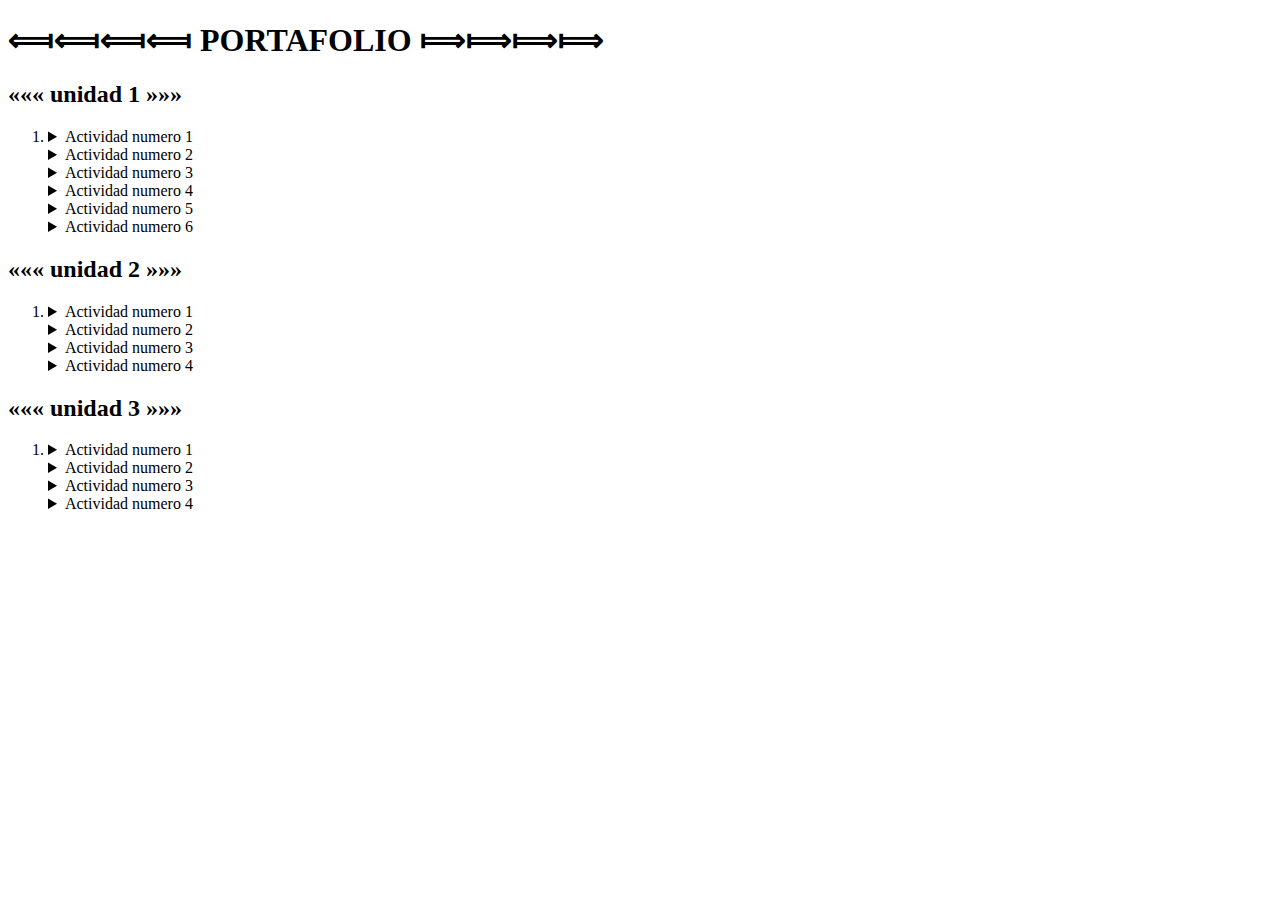
<file: index/index_glosario.html>
<!DOCTYPE html>
<html>
    <head>
        <title> UPSLP - programacion web 1 </title>
       
    </head>
    <body>
        <h1>⟽⟽⟽⟽ PORTAFOLIO ⟾⟾⟾⟾</h1>
        <h2>««« unidad 1 »»»</h2>
        <ol>
            <li>
                <details>
                    <summary>Actividad numero 1</summary>
                    <ul>
                        <li>enlace: <a target="_blank" href="htmlglo/u1a1.html">&#9885;</a></li>
                        <li>descripcion: tablas con informacion</li>
                        <li>etiquetas: html, head, tittle, body, table, tr, td, table, h1, thead, rowspan</li>
                    </ul>
                </details>

                <details>
                    <summary>Actividad numero 2</summary>
                    <ul>
                        <li>enlace: <a><a target="_blank" href="htmlglo/u1a2.html">&#9885;</a> </a></li>
                        <li>descripcion <a>insertar imagenes</a></li>
                        <li>etiquetas: <a> html
                            head
                            tittle
                            body
                            table
                             img alt
                              rcf </a></li>
                    </ul>
                </details>

                <details>
                    <summary>Actividad numero 3</summary>
                    <ul>
                        <li>enlace: <a><a target="_blank" href="htmlglo/u1a3.html">&#9885;</a> </a></li>
                        <li>descripcion <a>abrir sitios web con imagen</a></li>
                        <li>etiquetas: <a> html
                            head
                            tittle
                            body
                            area alt
                             title
                              href
                              cords </a></li>
                    </ul>
                </details>

                <details>
                    <summary>Actividad numero 4</summary>
                    <ul>
                        <li>enlace: <a><a target="_blank" href="htmlglo/u1a4.html">&#9885;</a> </a></li>
                        <li>descripcion <a>los links</a></li>
                        <li>etiquetas: <a> <html>
                            html
                            head
                            title
                            body
                            h1
                            h2
                            a
                            img
                            br
                            address
                            small
                            p
                            a
                            blockquote
                            mark
                            sup
                            sub
                            var
                            kbd
                            code
                            samp

                            </a></li>
                    </ul>
                </details>

                <details>
                    <summary>Actividad numero 5</summary>
                    <ul>
                        <li>enlace: <a><a target="_blank" href="htmlglo/u1a5.html">&#9885;</a> </a></li>
                        <li>descripcion <a>imagen con links</a></li>
                        <li>etiquetas: <a> html
                            head
                            title
                            body
                            h1
                            details
                            summary
                            img
                            map
                            area
                            
                             </a></li>
                    </ul>
                </details>
                <details>
                    <summary>Actividad numero 6</summary>
                    <ul>
                        <li>enlace: <a><a target="_blank" href="htmlglo/u1a6.html">&#9885;</a> </a></li>
                        <li>descripcion <a>imagen con links</a></li>
                        <li>etiquetas: <a> html
                            head
                            title
                            body
                            h1
                            details
                            summary
                            img
                            figure
                            figcaption
                            a </a></li>
                    </ul>
                </details>
            </li>
        </ol>
        <h2>««« unidad 2 »»»</h2>
        <ol>
            <li>
               <details>
                    <summary>Actividad numero 1</summary>
                    <ul>
                        <li>enlace: <a><a target="_blank" href="htmlglo/u2a1.html">&#9885;</a> </a></li>
                        <li>descripcion <a>tablas con informacion</a></li>
                        <li>etiquetas: <a> html
                            head
                            title
                            body
                            h1
                            h2
                            ol
                            li
                            a
                            sup
                            br
                            details
                            summary
                            ul
                            code
                            img </a></li>
                    </ul>
                </details>

                <details>
                    <summary>Actividad numero 2</summary>
                    <ul>
                        <li>enlace: <a><a target="_blank" href="htmlglo/u2a2.html">&#9885;</a> </a></li>
                        <li>descripcion <a>insertar imagenes</a></li>
                        <li>etiquetas: <a>html
                            head
                            title
                            body
                            h1
                            table
                            border
                            tr
                            td
                            th
                            h3
                            thead
                            tbody
                            br
                            colspan
                            rowspan </a></li>
                    </ul>
                </details>

                <details>
                    <summary>Actividad numero 3</summary>
                    <ul>
                        <li>enlace: <a><a target="_blank" href="htmlglo/u2a3.html">&#9885;</a> </a></li>
                        <li>descripcion <a>abrir sitios web con imagen</a></li>
                        <li>etiquetas: <a> html
                            head
                            title
                            body
                            form
                            fieldset
                            legend
                            div
                            label
                            input
                            button
                            select
                            option
                            img
                            table
                            tr
                            th
                            h1
                            border
                            colspan
                            file
                            color
                            number
                            text
                            readonly
                            date
                            time
                            submit
                            reset </a></li>
                    </ul>
                </details>

                <details>
                    <summary>Actividad numero 4</summary>
                    <ul>
                        <li>enlace: <a><a target="_blank" href="htmlglo/u2a4.html">&#9885;</a> </a></li>
                        <li>descripcion <a>los links</a></li>
                        <li>etiquetas: <a> html
                            head
                            title
                            style
                            body
                            h1
                            h3
                            p
                            a
                            ol
                            li
                            table
                            caption
                            tr
                            th
                            td </a></li>
                    </ul>
                </details>
            </li>
        </ol>
        <h2>««« unidad 3 »»»</h2>
        <ol>
            <li>
                 <details>
                    <summary>Actividad numero 1</summary>
                    <ul>
                        <li>enlace: <a><a target="_blank" href="htmlglo/u3a1.html">&#9885;</a> </a></li>
                        <li>descripcion <a>tablas con informacion</a></li>
                        <li>etiquetas: <a> html
                            head
                            title
                            link
                            body
                            h1
                            div
                            p
                            h2
                            button
                            a
                            input </a></li>
                    </ul>
                </details>

                <details>
                    <summary>Actividad numero 2</summary>
                    <ul>
                        <li>enlace: <a><a target="_blank" href="htmlglo/u3a2.html">&#9885;</a> </a></li>
                        <li>descripcion <a>insertar imagenes</a></li>
                        <li>etiquetas: <a> html
                            head
                            title
                            link
                            body
                            h1
                            p
                            h2
                            button
                            a
                            input
                            ul
                            li
                            div
                            span </a></li>
                    </ul>
                </details>

                <details>
                    <summary>Actividad numero 3</summary>
                    <ul>
                        <li>enlace: <a><a target="_blank" href="htmlglo/u3a3.html">&#9885;</a> </a></li>
                        <li>descripcion <a>abrir sitios web con imagen</a></li>
                        <li>etiquetas: <a> html
                            head
                            title
                            style
                            script
                            body
                            h1
                            p
                            iframe
                            ol
                            li
                            code
                            br
                            ul
                            code </a></li>
                    </ul>
                </details>

                <details>
                    <summary>Actividad numero 4</summary>
                    <ul>
                        <li>enlace: <a><a target="_blank" href="htmlglo/u3a4.html">&#9885;</a> </a></li>
                        <li>descripcion <a>los links</a></li>
                        <li>etiquetas: <a> html
                            body
                            h1
                            button
                            p
                            h2
                            fieldset
                            legend
                            label
                            input 
                            input 
                            select
                            option
                            br
                            input 
                            script </a></li>
                    </ul>
                </details>
            </li>
        </ol>
    </body>
</html>
</file>
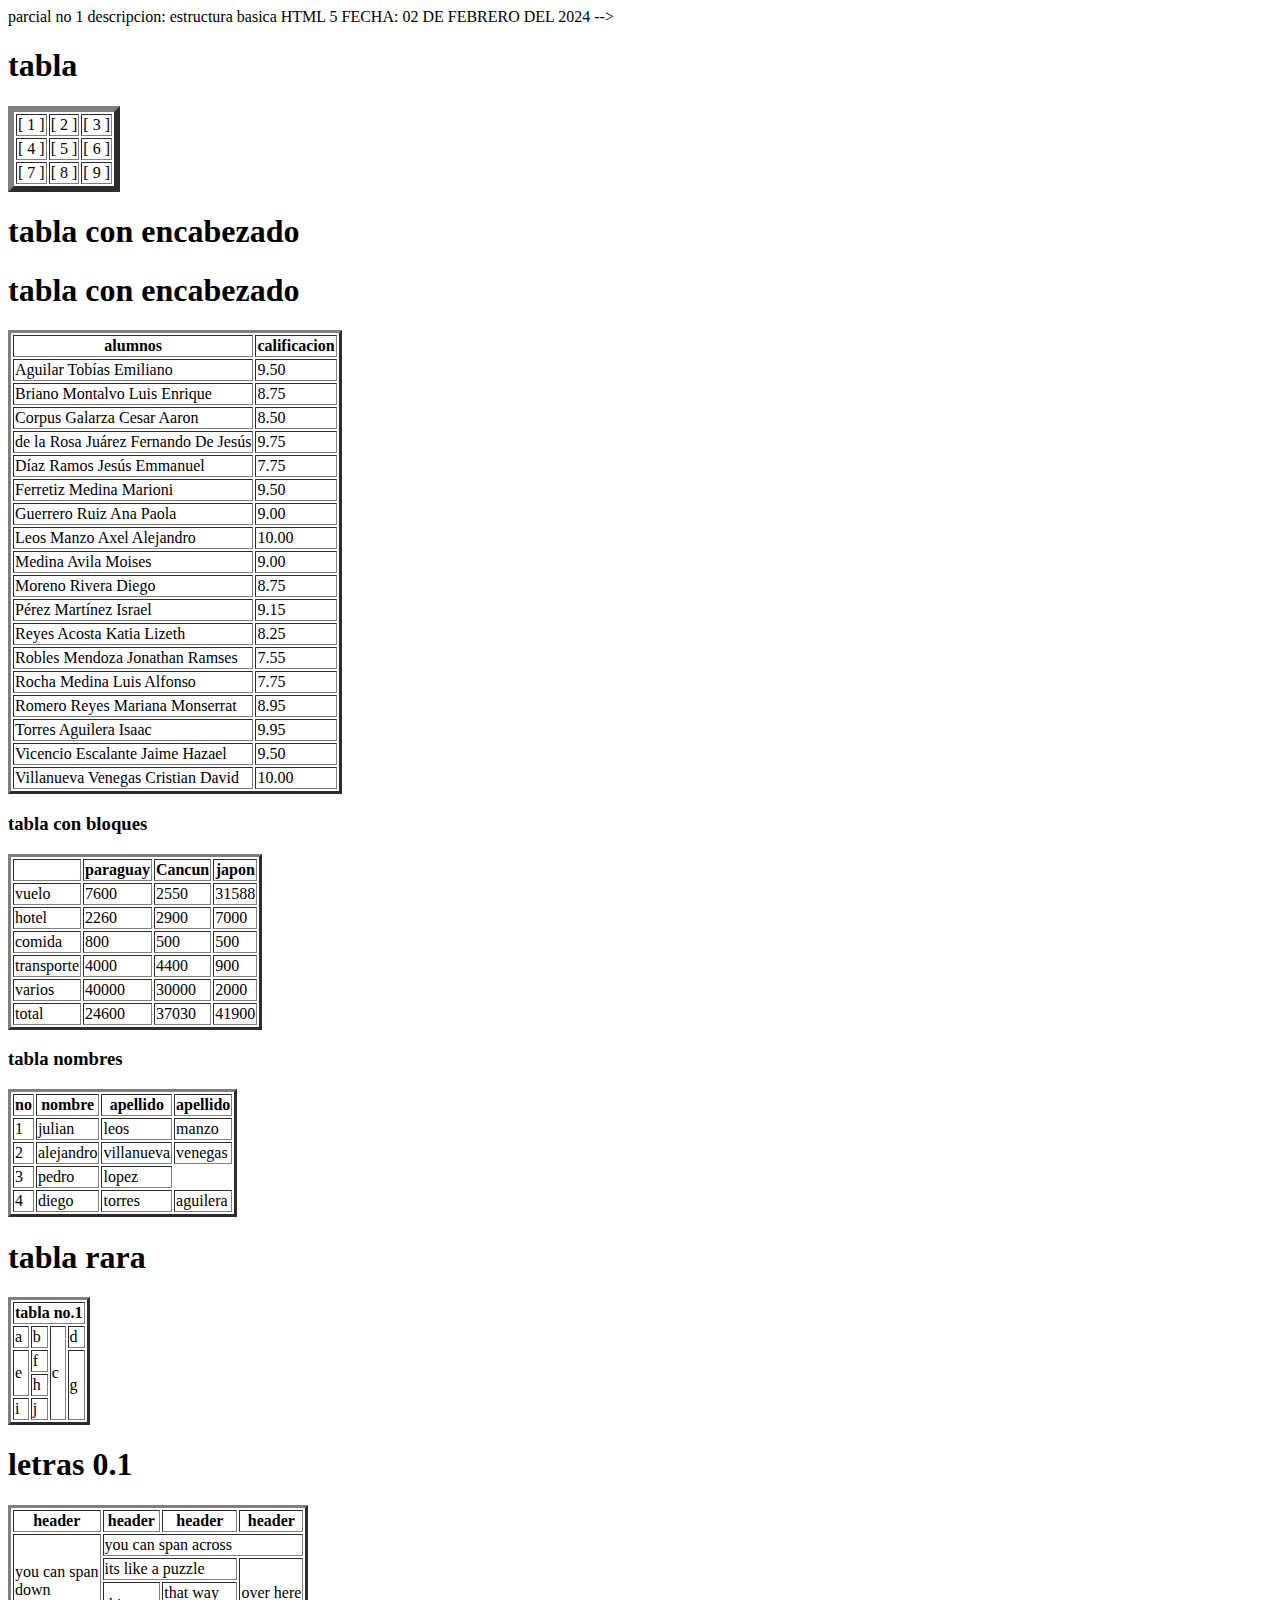
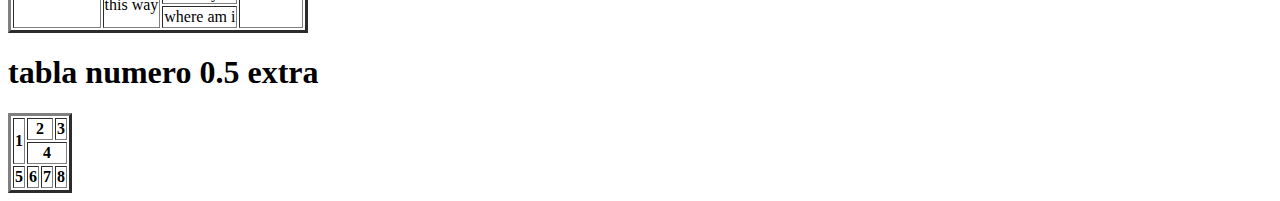
<file: unidad 2/u2a2.html>
parcial no 1 
descripcion: estructura basica HTML 5 
FECHA: 02 DE FEBRERO DEL 2024
-->

<!DOCTYPE html>
<html>
    <head>
        <title> UPSLP - programacion web 1 </title>
    </head>
    <body>
        <h1>tabla</h1>
        <table border="6">
            <tr>
                <td>[ 1 ]</td>
                <td>[ 2 ]</td>
                <td>[ 3 ]</td>
            </tr>
            <tr>
                <td>[ 4 ]</td>
                <td>[ 5 ]</td>
                <td>[ 6 ]</td>
            </tr>
            <tr>
                <td>[ 7 ]</td>
                <td>[ 8 ]</td>
                <td>[ 9 ]</td>
            </tr>
            
        </table>
        <h1> tabla con encabezado</h1>
        <table border="3">
            <tr>
                <th>alumnos</th>
                <th> calificacion </th>
            </tr>
            <h1>tabla con encabezado</h1>

<tr><td>Aguilar Tobías Emiliano</td><td>9.50</td></tr> 
<tr><td>Briano Montalvo Luis Enrique</td><td>8.75</td></tr>
<tr><td>Corpus Galarza Cesar Aaron</td><td>8.50</td></tr>
<tr><td>de la Rosa Juárez Fernando De Jesús</td><td>9.75</td></tr>
<tr><td>Díaz Ramos Jesús Emmanuel</td><td>7.75</td></tr>
<tr><td>Ferretiz Medina Marioni</td><td>9.50</td></tr>
<tr><td>Guerrero Ruiz Ana Paola</td><td>9.00</td></tr>
<tr><td>Leos Manzo Axel Alejandro</td><td>10.00</td></tr>
<tr><td>Medina Avila Moises</td><td>9.00</td></tr>
<tr><td>Moreno Rivera Diego</td><td>8.75</td></tr>
<tr><td>Pérez Martínez Israel</td><td>9.15</td></tr>
<tr><td>Reyes Acosta Katia Lizeth</td><td>8.25</td></tr>
<tr><td>Robles Mendoza Jonathan Ramses</td><td>7.55</td></tr>
<tr><td>Rocha Medina Luis Alfonso</td><td>7.75</td></tr>
<tr><td>Romero Reyes Mariana Monserrat</td><td>8.95</td></tr>
<tr><td>Torres Aguilera Isaac</td><td>9.95</td></tr>
<tr><td>Vicencio Escalante Jaime Hazael</td><td>9.50</td></tr>
<tr><td>Villanueva Venegas Cristian David</td><td>10.00</td></tr>
        </table>

        <h3>tabla con bloques</h3>
        <table border="3">
            <thead>

              <tr>
                <th></th>
                <th>paraguay</th>
                <th>Cancun</th>
                <th>japon</th>
              </tr>
            </thead>
            <tbody>
              <tr>
                <td>vuelo</td>
                <td>7600</td>
                <td>2550</td>
                <td>31588</td>
              </tr>
              <tr>
                <td>hotel</td>
                <td>2260</td>
                <td>2900</td>
                <td>7000</td>
              </tr>
              <tr>
                <td>comida</td>
                <td>800</td>
                <td>500</td>
                <td>500</td>
              </tr>
              <tr>
                <td>transporte</td>
                <td>4000</td>
                <td>4400</td>
                <td>900</td>
              </tr>
              <tr>
                <td>varios</td>
                <td>40000</td>
                <td>30000</td>
                <td>2000</td>
              </tr>
              <tr>
                <td>total</td>
                <td>24600</td>
                <td>37030</td>
                <td>41900</td>
              </tr>
            </tbody>
            </table>

            <h3>tabla nombres</h3>
            <table border="3">
                <thead>
                  <tr>
                    <th>no</th>
                    <th>nombre</th>
                    <th>apellido</th>
                    <th>apellido</th>
                  </tr>
                </thead>
                <tbody>
                  <tr>
                    <td>1</td>
                    <td>julian</td>
                    <td>leos</td>
                    <td>manzo</td>
                  </tr>
                  <tr>
                    <td>2</td>
                    <td>alejandro</td>
                    <td>villanueva</td>
                    <td>venegas</td>
                  </tr>
                  <tr>
                    <td>3</td>
                    <td>pedro</td>
                    <td>lopez</td>
                    <tr>
                        <td>4</td>
                        <td>diego</td>
                        <td>torres</td>
                        <td>aguilera</td>
                      </tr>
                  </tr>
                </tbody>
                </table>

                <h1>tabla  rara</h1>
                <table border="3">
                      <tr>
                        <th colspan="4">tabla no.1</th>
                      </tr>

                      <tr>
                        <td>a</td>
                        <td>b</td>
                        <td rowspan="4">c</td>
                        <td>d</td>
                      </tr>

                      <tr>
                        <td rowspan="2">e</td>
                        <td>f</td> 
                        <td rowspan="3">g</td>
                      </tr>
                      <tr>
                        <td>h</td>
                      </tr>
                      <tr>
                        <td>i</td>
                        <td>j</td>
                      </tr>
                    </table>


                    <h1>letras 0.1</h1>
                    <table border="3">
                      <tr>
                        <th>header</th>
                        <th>header</th>
                        <th>header</th>
                        <th>header</th>
                      </tr>

                      <tr>
                        <td rowspan="4">you can span <br>
                          down
                        </td>
                        <td colspan="3">you can span across</td>
                      </tr>
                      <tr>
                        <td colspan="2">its like a puzzle</td>
                        <td rowspan="3">over here</td>
                      </tr>

                      <tr>
                        <td rowspan="2">this way</td>
                        <td>that way</td> 
                      </tr>
                      <tr>
                        <td>where am i</td>
                      </tr>
                    
                    </table>






                    <h1>tabla numero 0.5 extra</h1>
                    <table border="3">
                      <tr>
                        <th rowspan="2">1</th>
                        <th colspan="2">2</th>
                        <th>3</th>
                      </tr>
                      <tr>
                         <th colspan="3">4</th>
                      </tr>
                      <tr>
                        <th>5</th>
                        <th>6</th>
                        <th>7</th>
                        <th>8</th>
                      </tr>

                    </table>
                      
                      
                   
    </body>
</html>
</file>
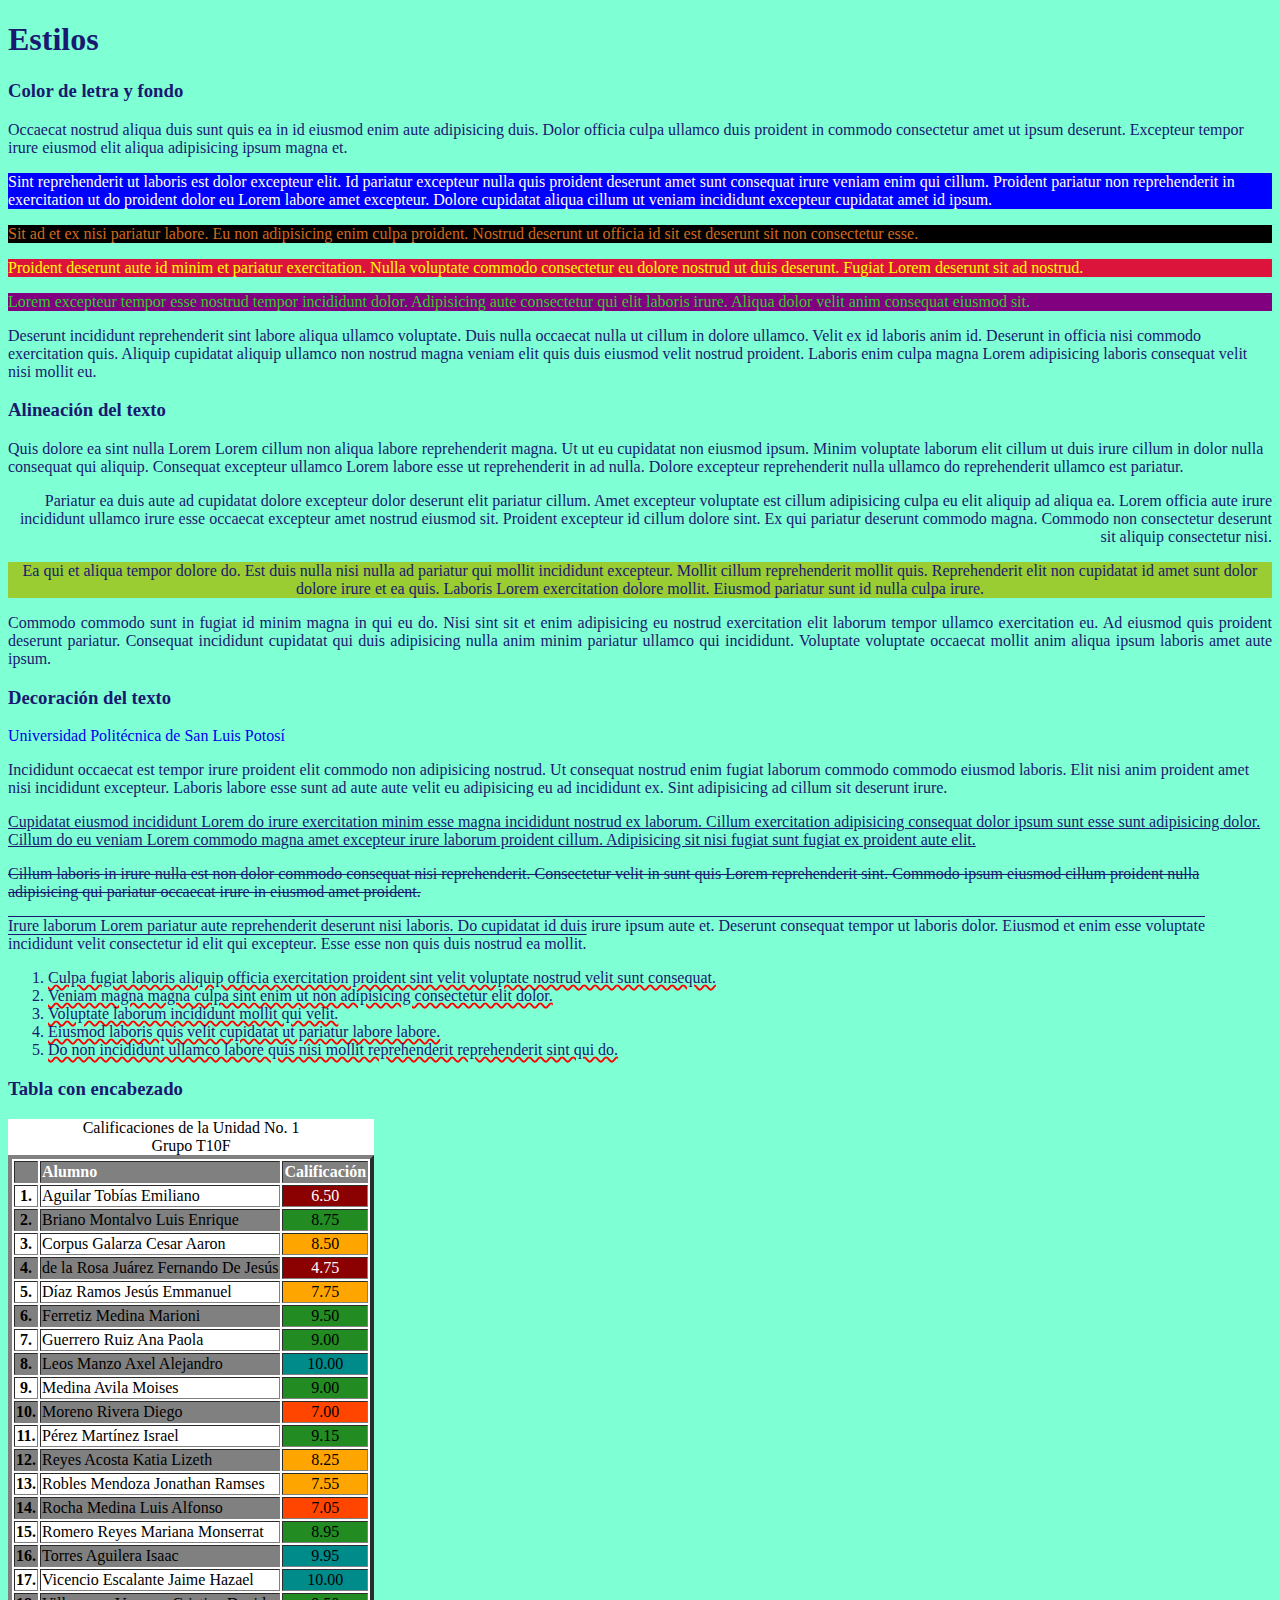
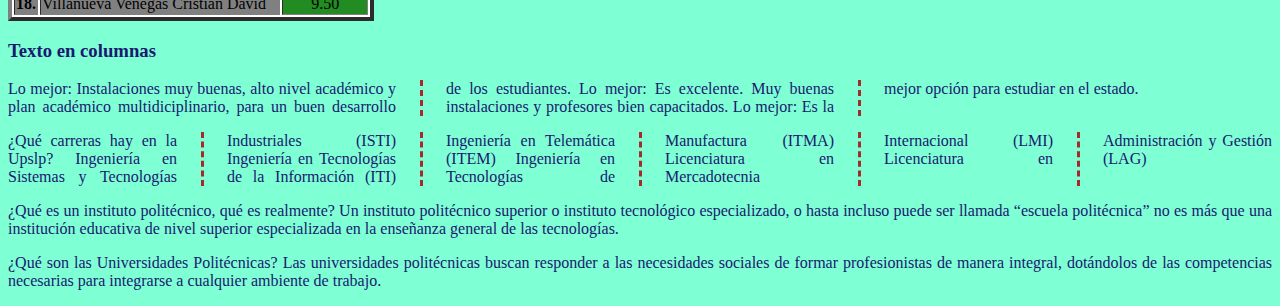
<file: unidad 2/u2a4.html>
<!--
    Unidad: Parcial No. 2
    Descripcion: Estilos
    Fecha: 20 de Marzo de 2024
-->
<!DOCTYPE html>
<html>
    <head>
        <title>UPSLP - Programaci&oacute;n Web I</title>
        <style type="text/css">
            li {
                text-decoration: underline;     /* none, underline, overline, line-through */
                text-decoration-color: red;
                text-decoration-style: wavy;    /* solid, dotted, dashed, wavy, double */
                text-decoration-thickness: 1.5px;
            }
            tr {
                background-color: lightgray;
            }
            .par {
                background-color: gray;
            }
            .impar {
                background-color: white;
            }
            .centrado {
                text-align: center;
            }
            .calif_a { background-color: darkcyan; }                    /* Calif: 10.00 - 9.51 */
            .calif_b { background-color: forestgreen; }                 /* Calif: 9.50 - 8.51 */
            .calif_c { background-color: orange; }                      /* Calif: 8.50 - 7.51 */
            .calif_d { background-color: orangered; }                   /* Calif: 7.50 - 7.00 */
            .calif_e { background-color: darkred; color: white; }     /* Calif: 6.99 - 0.00 */
            .columnas {
                text-align: justify;
                column-gap: 50px;
                column-rule-style: dashed;
                column-rule-width: 3.5px;
                column-rule-color: brown;
            }
        </style>
    </head>
    <body style="color: midnightblue; background-color: aquamarine;">
        <h1>Estilos</h1>
        <h3>Color de letra y fondo</h3>
        <p>Occaecat nostrud aliqua duis sunt quis ea in id eiusmod enim aute adipisicing duis. Dolor officia culpa ullamco duis proident in commodo consectetur amet ut ipsum deserunt. Excepteur tempor irure eiusmod elit aliqua adipisicing ipsum magna et.</p>
        <p style="color: ivory; background-color: blue;">Sint reprehenderit ut laboris est dolor excepteur elit. Id pariatur excepteur nulla quis proident deserunt amet sunt consequat irure veniam enim qui cillum. Proident pariatur non reprehenderit in exercitation ut do proident dolor eu Lorem labore amet excepteur. Dolore cupidatat aliqua cillum ut veniam incididunt excepteur cupidatat amet id ipsum.</p>
        <p style="color: chocolate; background-color: black;">Sit ad et ex nisi pariatur labore. Eu non adipisicing enim culpa proident. Nostrud deserunt ut officia id sit est deserunt sit non consectetur esse.</p>
        <p style="color: yellow; background-color: crimson;">Proident deserunt aute id minim et pariatur exercitation. Nulla voluptate commodo consectetur eu dolore nostrud ut duis deserunt. Fugiat Lorem deserunt sit ad nostrud.</p>
        <p style="color: limegreen; background-color: purple;">Lorem excepteur tempor esse nostrud tempor incididunt dolor. Adipisicing aute consectetur qui elit laboris irure. Aliqua dolor velit anim consequat eiusmod sit.</p>
        <p>Deserunt incididunt reprehenderit sint labore aliqua ullamco voluptate. Duis nulla occaecat nulla ut cillum in dolore ullamco. Velit ex id laboris anim id. Deserunt in officia nisi commodo exercitation quis. Aliquip cupidatat aliquip ullamco non nostrud magna veniam elit quis duis eiusmod velit nostrud proident. Laboris enim culpa magna Lorem adipisicing laboris consequat velit nisi mollit eu.</p>
        <h3>Alineaci&oacute;n del texto</h3>
        <p style="text-align: left;">Quis dolore ea sint nulla Lorem Lorem cillum non aliqua labore reprehenderit magna. Ut ut eu cupidatat non eiusmod ipsum. Minim voluptate laborum elit cillum ut duis irure cillum in dolor nulla consequat qui aliquip. Consequat excepteur ullamco Lorem labore esse ut reprehenderit in ad nulla. Dolore excepteur reprehenderit nulla ullamco do reprehenderit ullamco est pariatur.</p>
        <p style="text-align: right;">Pariatur ea duis aute ad cupidatat dolore excepteur dolor deserunt elit pariatur cillum. Amet excepteur voluptate est cillum adipisicing culpa eu elit aliquip ad aliqua ea. Lorem officia aute irure incididunt ullamco irure esse occaecat excepteur amet nostrud eiusmod sit. Proident excepteur id cillum dolore sint. Ex qui pariatur deserunt commodo magna. Commodo non consectetur deserunt sit aliquip consectetur nisi.</p>
        <p style="background-color: yellowgreen; text-align: center;">Ea qui et aliqua tempor dolore do. Est duis nulla nisi nulla ad pariatur qui mollit incididunt excepteur. Mollit cillum reprehenderit mollit quis. Reprehenderit elit non cupidatat id amet sunt dolor dolore irure et ea quis. Laboris Lorem exercitation dolore mollit. Eiusmod pariatur sunt id nulla culpa irure.</p>
        <p style="text-align: justify;">Commodo commodo sunt in fugiat id minim magna in qui eu do. Nisi sint sit et enim adipisicing eu nostrud exercitation elit laborum tempor ullamco exercitation eu. Ad eiusmod quis proident deserunt pariatur. Consequat incididunt cupidatat qui duis adipisicing nulla anim minim pariatur ullamco qui incididunt. Voluptate voluptate occaecat mollit anim aliqua ipsum laboris amet aute ipsum.</p>
        <h3>Decoraci&oacute;n del texto</h3>
        <a href="#" style="text-decoration: none;">Universidad Politécnica de San Luis Potosí</a>
        <p>Incididunt occaecat est tempor irure proident elit commodo non adipisicing nostrud. Ut consequat nostrud enim fugiat laborum commodo commodo eiusmod laboris. Elit nisi anim proident amet nisi incididunt excepteur. Laboris labore esse sunt ad aute aute velit eu adipisicing eu ad incididunt ex. Sint adipisicing ad cillum sit deserunt irure.</p>
        <p style="text-decoration: underline;">Cupidatat eiusmod incididunt Lorem do irure exercitation minim esse magna incididunt nostrud ex laborum. Cillum exercitation adipisicing consequat dolor ipsum sunt esse sunt adipisicing dolor. Cillum do eu veniam Lorem commodo magna amet excepteur irure laborum proident cillum. Adipisicing sit nisi fugiat sunt fugiat ex proident aute elit.</p>
        <p style="text-decoration: line-through;">Cillum laboris in irure nulla est non dolor commodo consequat nisi reprehenderit. Consectetur velit in sunt quis Lorem reprehenderit sint. Commodo ipsum eiusmod cillum proident nulla adipisicing qui pariatur occaecat irure in eiusmod amet proident.</p>
        <p style="text-decoration: overline;">Irure laborum Lorem pariatur aute reprehenderit deserunt nisi laboris. Do cupidatat id duis irure ipsum aute et. Deserunt consequat tempor ut laboris dolor. Eiusmod et enim esse voluptate incididunt velit consectetur id elit qui excepteur. Esse esse non quis duis nostrud ea mollit.</p>
        <ol>
            <li>Culpa fugiat laboris aliquip officia exercitation proident sint velit voluptate nostrud velit sunt consequat.</li>
            <li>Veniam magna magna culpa sint enim ut non adipisicing consectetur elit dolor.</li>
            <li>Voluptate laborum incididunt mollit qui velit.</li>
            <li>Eiusmod laboris quis velit cupidatat ut pariatur labore labore.</li>
            <li>Do non incididunt ullamco labore quis nisi mollit reprehenderit reprehenderit sint qui do.</li>
        </ol>
        <h3>Tabla con encabezado</h3>
        <table border="4" style="color: black; background-color: white;">
            <caption style="background-color: white;">Calificaciones de la Unidad No. 1<br>Grupo T10F</caption>
            <tr style="color: white; background-color: gray;"><th>&nbsp;</th><th style="text-align: left;">Alumno</th><th>Calificaci&oacute;n</th></tr>
            <tr class="impar"><th>1.</th><td>Aguilar Tobías Emiliano</td>               <td class="centrado calif_e">6.50</td></tr>
            <tr class="par"><th>2.</th><td>Briano Montalvo Luis Enrique</td>            <td class="centrado calif_b">8.75</td></tr>
            <tr class="impar"><th>3.</th><td>Corpus Galarza Cesar Aaron</td>            <td class="centrado calif_c">8.50</td></tr>
            <tr class="par"><th>4.</th><td>de la Rosa Juárez Fernando De Jesús</td>     <td class="centrado calif_e">4.75</td></tr>
            <tr class="impar"><th>5.</th><td>Díaz Ramos Jesús Emmanuel</td>             <td class="centrado calif_c">7.75</td></tr>
            <tr class="par"><th>6.</th><td>Ferretiz Medina Marioni</td>                 <td class="centrado calif_b">9.50</td></tr>
            <tr class="impar"><th>7.</th><td>Guerrero Ruiz Ana Paola</td>               <td class="centrado calif_b">9.00</td></tr>
            <tr class="par"><th>8.</th><td>Leos Manzo Axel Alejandro</td>               <td class="centrado calif_a">10.00</td></tr>
            <tr class="impar"><th>9.</th><td>Medina Avila Moises</td>                   <td class="centrado calif_b">9.00</td></tr>
            <tr class="par"><th>10.</th><td>Moreno Rivera Diego</td>                    <td class="centrado calif_d">7.00</td></tr>
            <tr class="impar"><th>11.</th><td>Pérez Martínez Israel</td>                <td class="centrado calif_b">9.15</td></tr>
            <tr class="par"><th>12.</th><td>Reyes Acosta Katia Lizeth</td>              <td class="centrado calif_c">8.25</td></tr>
            <tr class="impar"><th>13.</th><td>Robles Mendoza Jonathan Ramses</td>       <td class="centrado calif_c">7.55</td></tr>
            <tr class="par"><th>14.</th><td>Rocha Medina Luis Alfonso</td>              <td class="centrado calif_d">7.05</td></tr>
            <tr class="impar"><th>15.</th><td>Romero Reyes Mariana Monserrat</td>       <td class="centrado calif_b">8.95</td></tr>
            <tr class="par"><th>16.</th><td>Torres Aguilera Isaac</td>                  <td class="centrado calif_a">9.95</td></tr>
            <tr class="impar"><th>17.</th><td>Vicencio Escalante Jaime Hazael</td>      <td class="centrado calif_a">10.00</td></tr>
            <tr class="par"><th>18.</th><td>Villanueva Venegas Cristian David</td>      <td class="centrado calif_b">9.50</td></tr>
        </table>
        <h3>Texto en columnas</h3>
        <p class="columnas" style="column-count: 3;">
            Lo mejor: Instalaciones muy buenas, alto nivel académico y plan académico multidiciplinario, para un buen desarrollo de los estudiantes. Lo mejor: Es excelente. Muy buenas instalaciones y profesores bien capacitados. Lo mejor: Es la mejor opción para estudiar en el estado.
        </p>
        <p class="columnas" style="column-width: 150px;">
            ¿Qué carreras hay en la Upslp?
Ingeniería en Sistemas y Tecnologías Industriales (ISTI)
Ingeniería en Tecnologías de la Información (ITI)
Ingeniería en Telemática (ITEM)
Ingeniería en Tecnologías de Manufactura (ITMA)
Licenciatura en Mercadotecnia Internacional (LMI)
Licenciatura en Administración y Gestión (LAG)
        </p>
        <p class="columnas">
            ¿Qué es un instituto politécnico, qué es realmente? Un instituto politécnico superior o instituto tecnológico especializado, o hasta incluso puede ser llamada “escuela politécnica” no es más que una institución educativa de nivel superior especializada en la enseñanza general de las tecnologías. </p>
        <p class="columnas">
            ¿Qué son las Universidades Politécnicas? Las universidades politécnicas buscan responder a las necesidades sociales de formar profesionistas de manera integral, dotándolos de las competencias necesarias para integrarse a cualquier ambiente de trabajo.  </p>
    </body>
</file>
